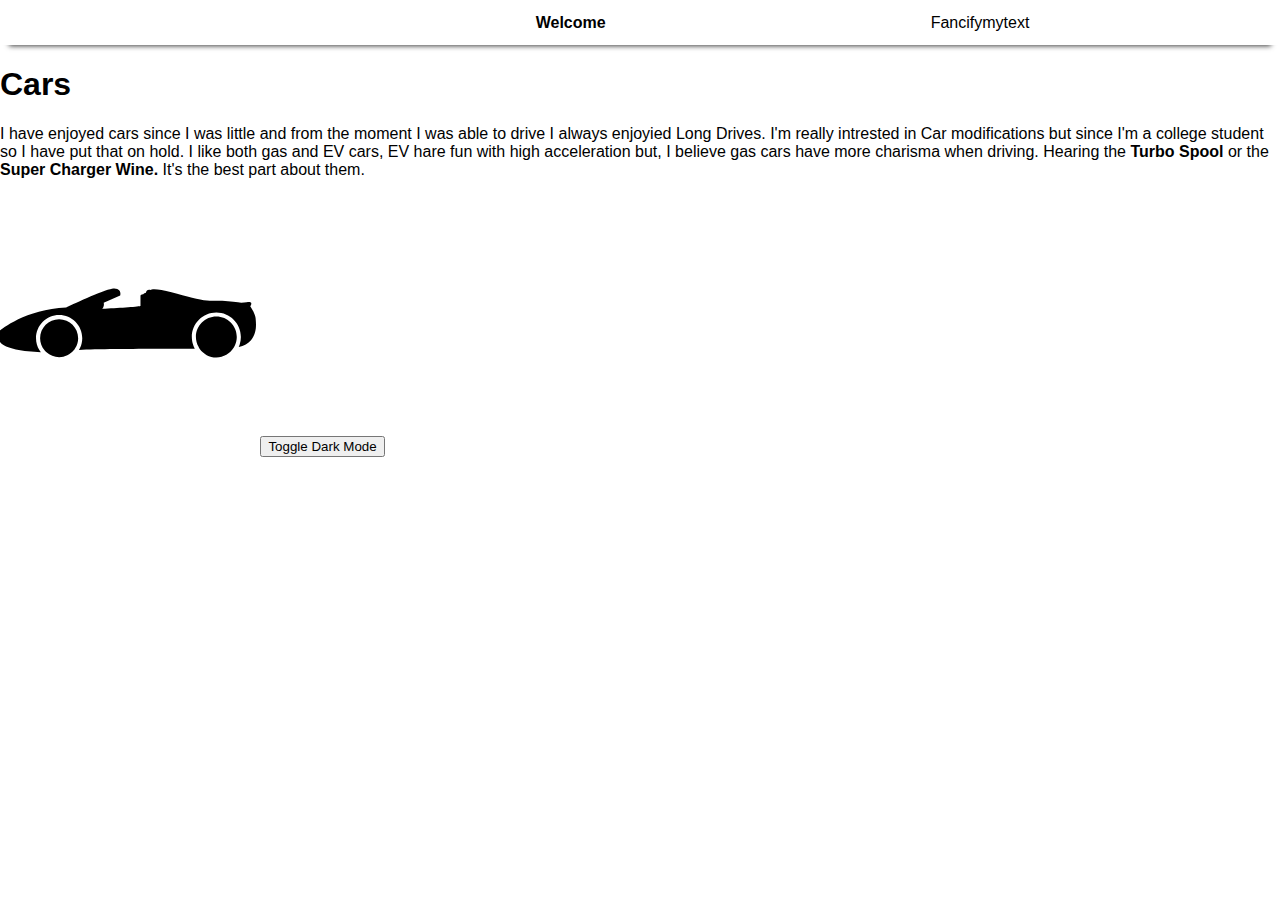
<file: index.html>
<!doctype html>
<html lang="en-US">
  <head>
    <meta charset="utf-8" />
    <link rel="stylesheet" type="text/css" href="style.css">
    <style id="dark-mode" type="text/css"></style>
    <title>Cars</title>
  </head>
  <body class="body">
    <header class="header">
    <div class="title">
      <strong>Welcome</strong>
    </div>  
    <div class="nav">
      <ul>
        <li><a href="fancifymytext.html">Fancifymytext</a></li>

      </ul>
    </div>
    
    </header>    


    <h1>Cars</h1>
    <p>I have enjoyed cars since I was little and from the moment I was able to drive I always enjoyied Long Drives. I'm really intrested in Car modifications but since  I'm a college student so I have put that on hold. I like both gas and EV cars, EV hare fun with high acceleration but, I believe gas cars have more charisma when driving. Hearing the <strong> Turbo Spool </strong> or the <strong>Super Charger Wine.</strong> It's the best part about them.</p>

    <img src="sports-car.png" alt="#"/>
    <button id="toggle-dark-mode">Toggle Dark Mode</button>
    <script>
      const darkModeStyles = `
        body {
          background-color: #121212;
          color: white;
        }
      `;

      const darkModeStyleElement = document.getElementById('dark-mode');
      const toggleButton = document.getElementById('toggle-dark-mode');

      // Check if dark mode is enabled in local storage
      if (localStorage.getItem('darkMode') === 'enabled') {
        darkModeStyleElement.innerHTML = darkModeStyles;
        toggleButton.textContent = 'Disable Dark Mode';
      }

      toggleButton.addEventListener('click', function() {
        if (localStorage.getItem('darkMode') === 'enabled') {
          // Disable dark mode
          localStorage.setItem('darkMode', 'disabled');
          darkModeStyleElement.innerHTML = '';
          toggleButton.textContent = 'Enable Dark Mode';
        } else {
          // Enable dark mode
          localStorage.setItem('darkMode', 'enabled');
          darkModeStyleElement.innerHTML = darkModeStyles;
          toggleButton.textContent = 'Disable Dark Mode';
        }
      });
    </script>
  </body>
</html>
</file>
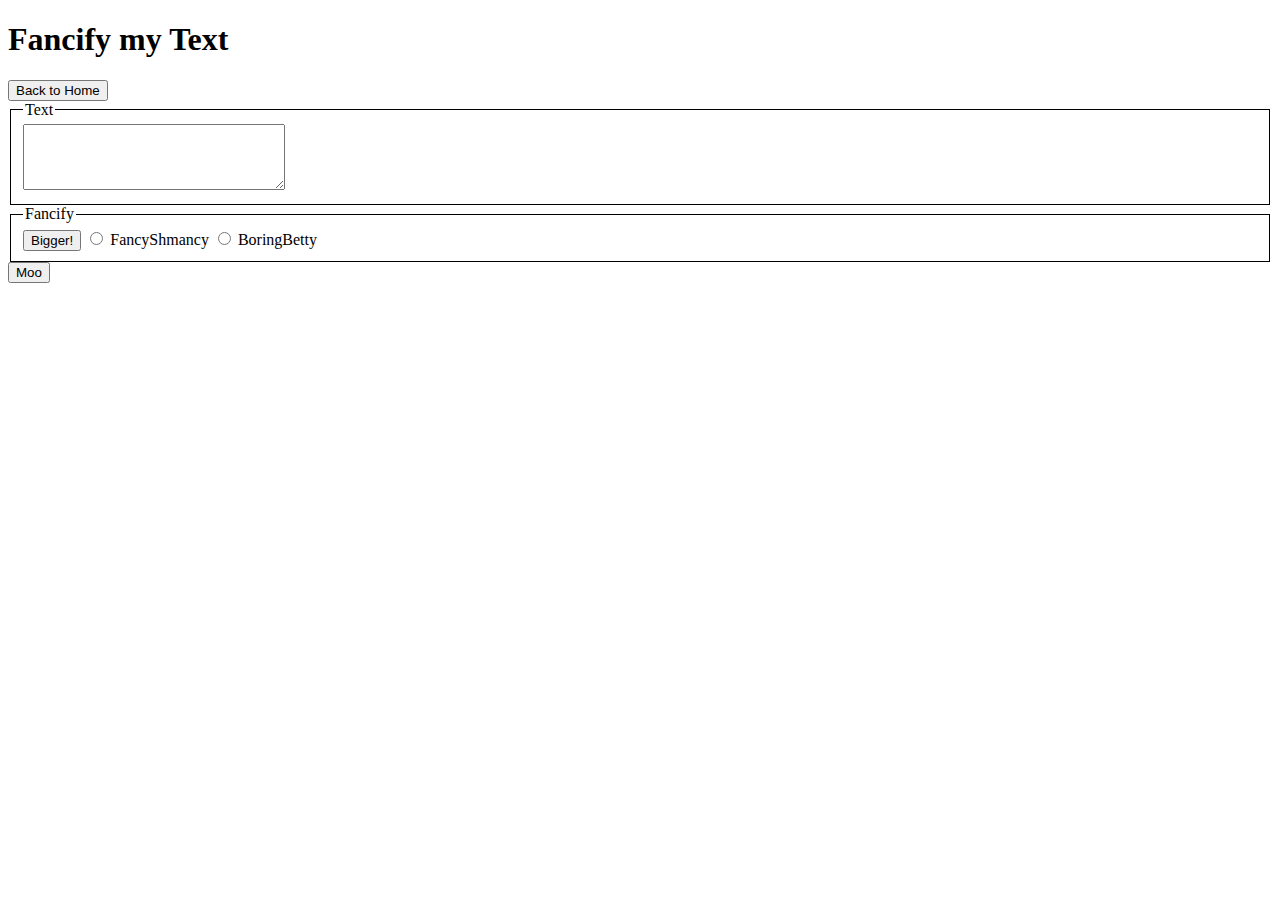
<file: fancifymytext.html>
<!DOCTYPE html>
<html>
	<head>
		<title>Fancify Shamcify</title>
		<script src="fancifymytext.js"></script>
	</head>

	<body>
		<h1>Fancify my Text</h1>
		<button onclick="window.location.href='index.html'">Back to Home</button>
		<fieldset style="border: 1px solid black;">
			<legend>Text</legend>
			<textarea id="userText" rows="4" cols="30"></textarea>
		</fieldset>

		<fieldset style="border: 1px solid black;">
			<legend>Fancify</legend>
			<button id="biggerBtn">Bigger!</button>
			<input type="radio" id="fancyRadio" name="style" value="FancyShmancy"> FancyShmancy
			<input type="radio" id="boringRadio" name="style" value="BoringBetty"> BoringBetty
		</fieldset>

		<button id="mooBtn">Moo</button>
	</body>
</html>
</file>
<file: style.css>
.body{
    height: 100vh;
    width: 100vw;
    font-family: sans-serif;
    margin: 0;
    padding: 0;
}

.header{
    width: 100vw;
    height: 5vh;
    box-shadow: 0px 10px 5px -9px rgba(0,0,0,0.75);
    text-align: center;
    margin: 0;
    display: flex;
    align-items: center;
    justify-content: center;
}
.title{
    width: 50%;
}
.nav ul {
    list-style-type: none; 
}

.nav ul li a {
    text-decoration: none; 
    cursor: pointer; 
    color: black;
}
</file>
